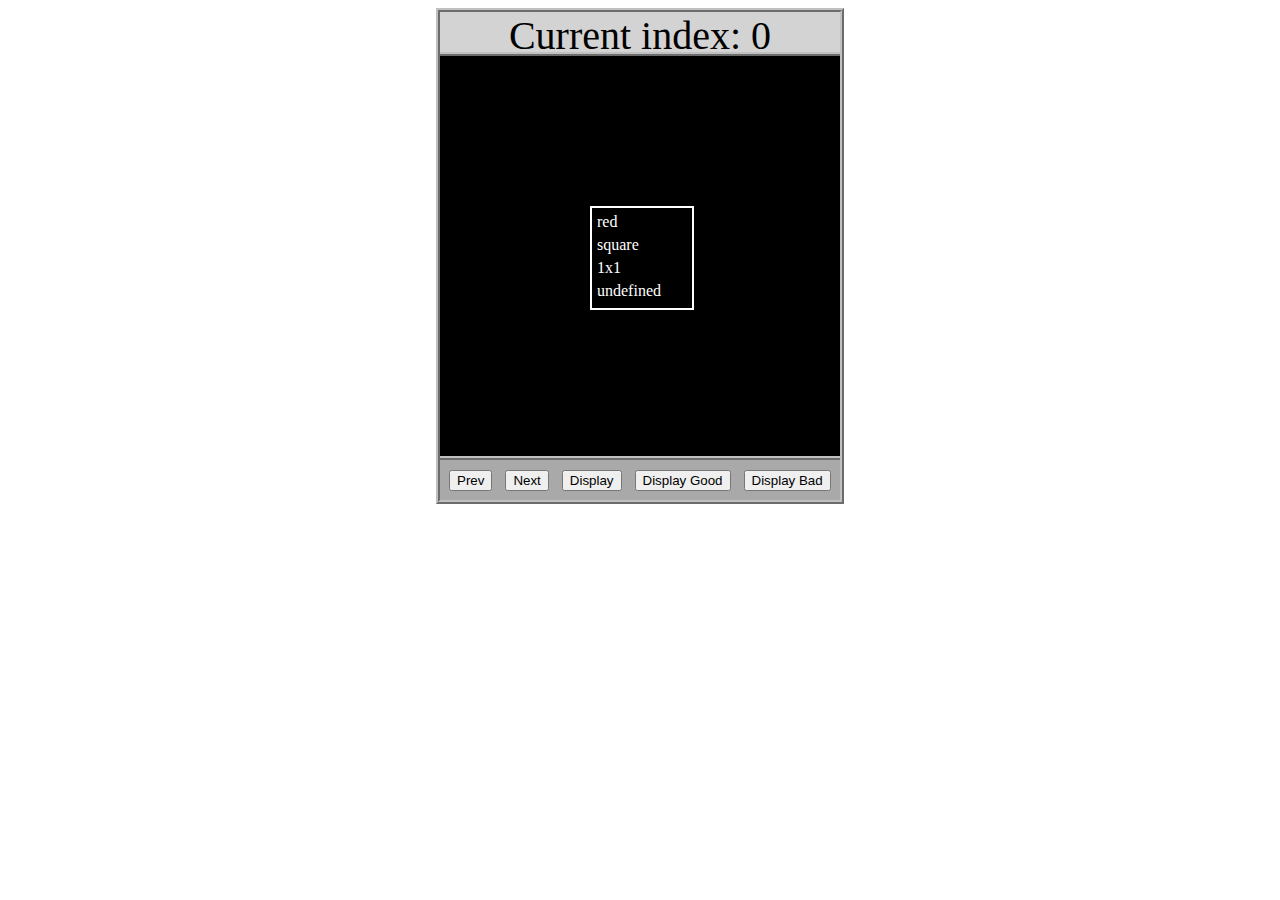
<file: asd-projects/data-shapes/index.html>
<!DOCTYPE html>
<html>
  <head>
    <meta charset="utf-8" />
    <meta name="viewport" content="width=device-width" />
    <title>Data Shapes</title>
    <link rel="stylesheet" href="index.css" />
    <script src="https://code.jquery.com/jquery-3.1.0.js"></script>
    <script src="index.js"></script>
  </head>
  <body>
    <div id="board">
      <div id="info-bar">Current index: 0</div>
      <div id="shape-container">
        <div id="shape"></div>
      </div>
      <div id="button-box">
        <button id="cycle-left">Prev</button>
        <button id="cycle-right">Next</button>
        <button id="execute1">Display</button>
        <button id="execute2">Display Good</button>
        <button id="execute3">Display Bad</button>
      </div>
    </div>
  </body>
</html>
</file>
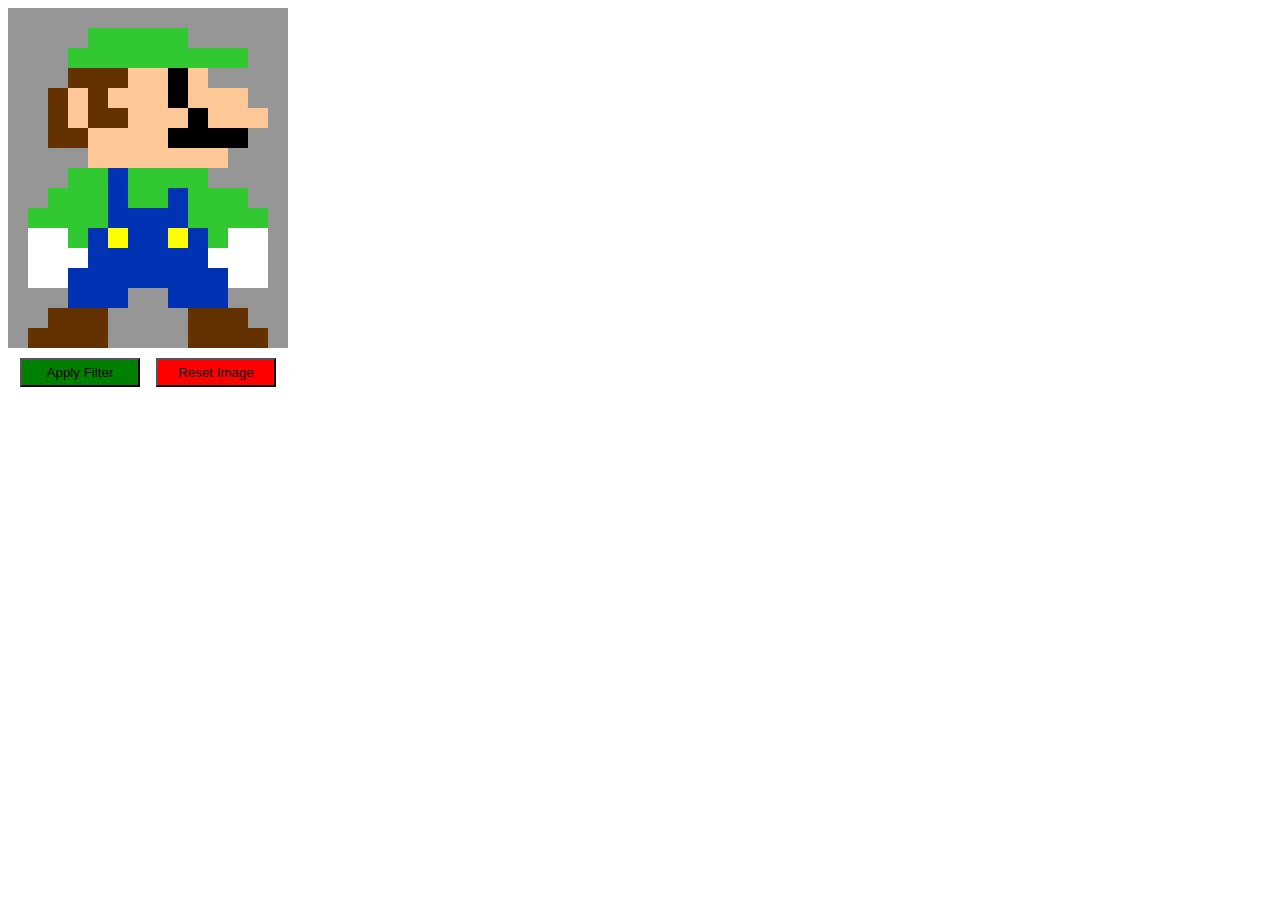
<file: asd-projects/image-filtering/index.html>
<!DOCTYPE html>
<html>
  <head>
    <script src="https://code.jquery.com/jquery-3.1.0.js"></script>
    <meta charset="utf-8" />
    <meta name="viewport" content="width=device-width" />
    <link rel="stylesheet" href="index.css" />
    <script src="image.js"></script>
    <script src="index.js"></script>
    <title>Image Filtering</title>
  </head>
  <body>
    <div id="display"></div>
    <div id="button-box">
      <button id="apply">Apply Filter</button>
      <button id="reset">Reset Image</button>
    </div>
  </body>
</html>
</file>
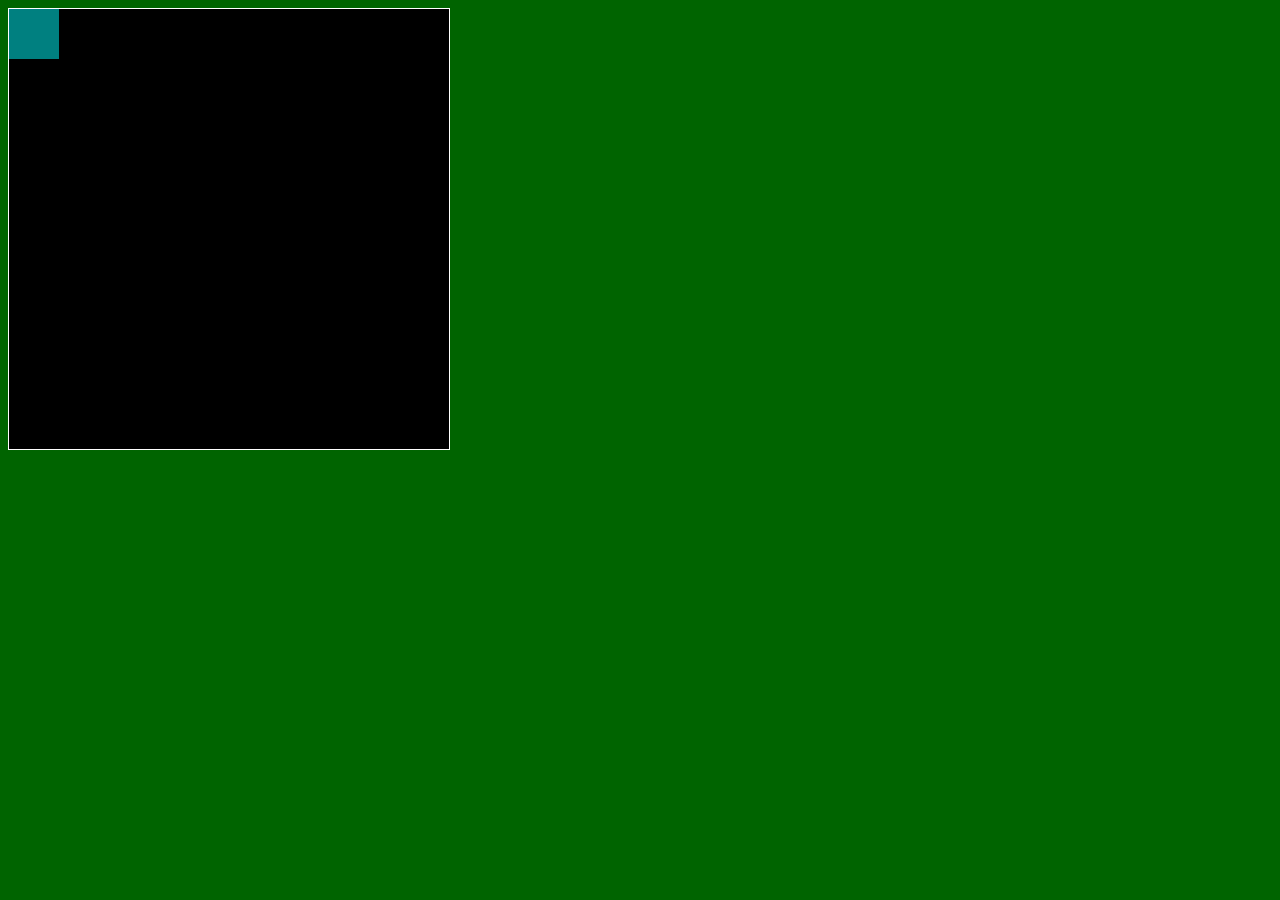
<file: asd-projects/pong/index.html>
<!DOCTYPE html>
<html>
  <head>
    <title>Title</title>
    <!-- Load CSS files -->
    <link rel="stylesheet" type="text/css" href="index.css">
    
    <!-- Load JavaScript files -->
    <script src="jquery.min.js"></script>
    <script src="index.js"></script>
  </head>
  
  <body>
    <div id='board'>
      <div id='gameItem'></div>
    </div>
  </body>
</html>
</file>
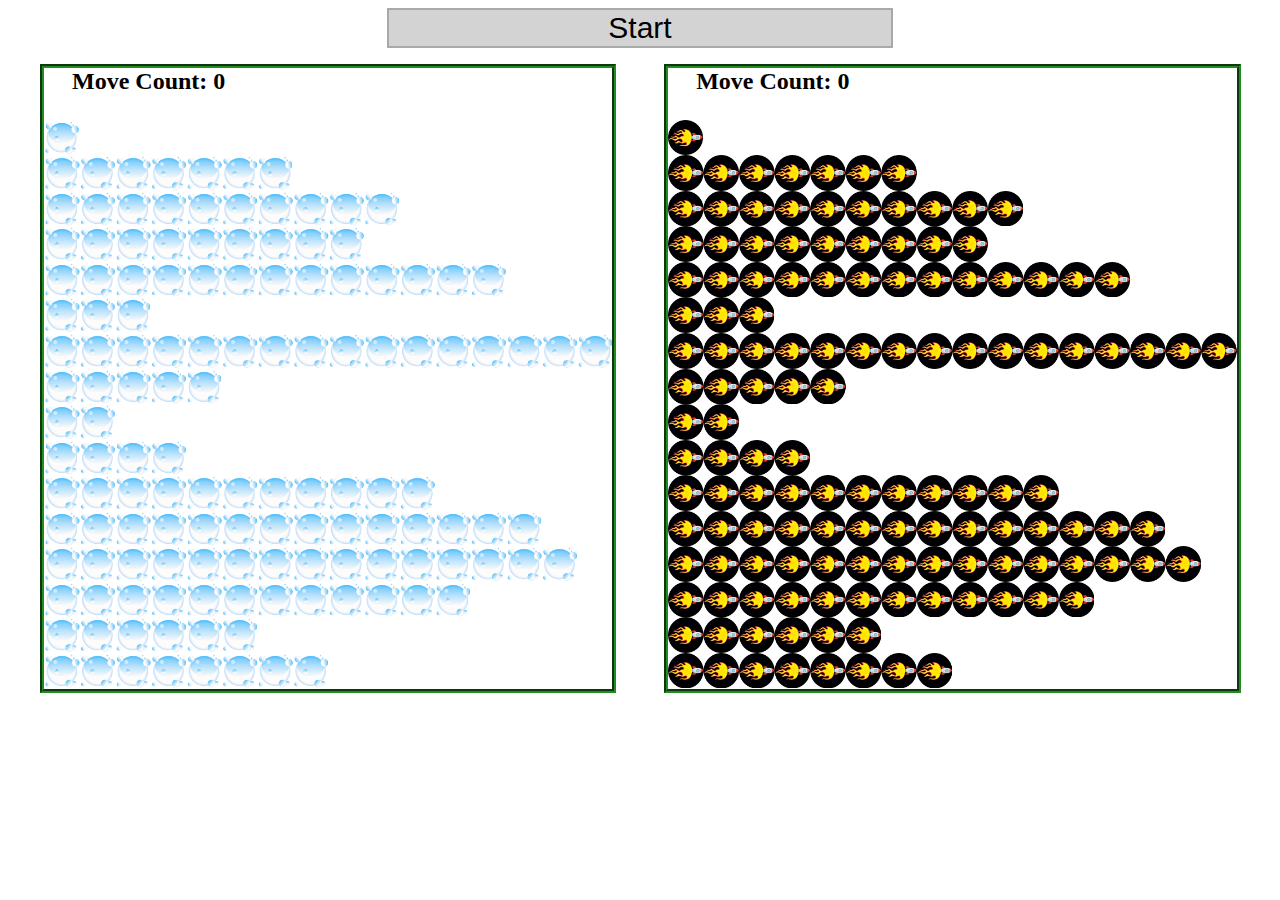
<file: asd-projects/sorting/index.html>
<!DOCTYPE html>
<html>
<head>
    <script src="https://code.jquery.com/jquery-3.1.0.js"></script>    
    <meta charset="utf-8">
    <meta name="viewport" content="width=device-width">
    <link rel="stylesheet" href="index.css">
    <script src="setup.js"></script>
    <script src="index.js"></script>
    <script src="run.js"></script>
    <title>Sorting</title>
</head>
<body>
    <div id="fullContainer">
        <div id="buttonContainer">
          <button id="goButton">Start</button>
        </div>
        <div id="sortContainer">
            <div class="subContainer" id="bubbleArea">
                <h2 id="bubbleCounter">Move Count: 0</h2>
                <div id="displayBubble">

                </div>
            </div>

            <div class="subContainer" id="quickArea">
                <h2 id="quickCounter">Move Count: 0</h2>
                <div id="displayQuick">

                </div>
            </div>
        </div>
    </div>
</body>
</html>
</file>
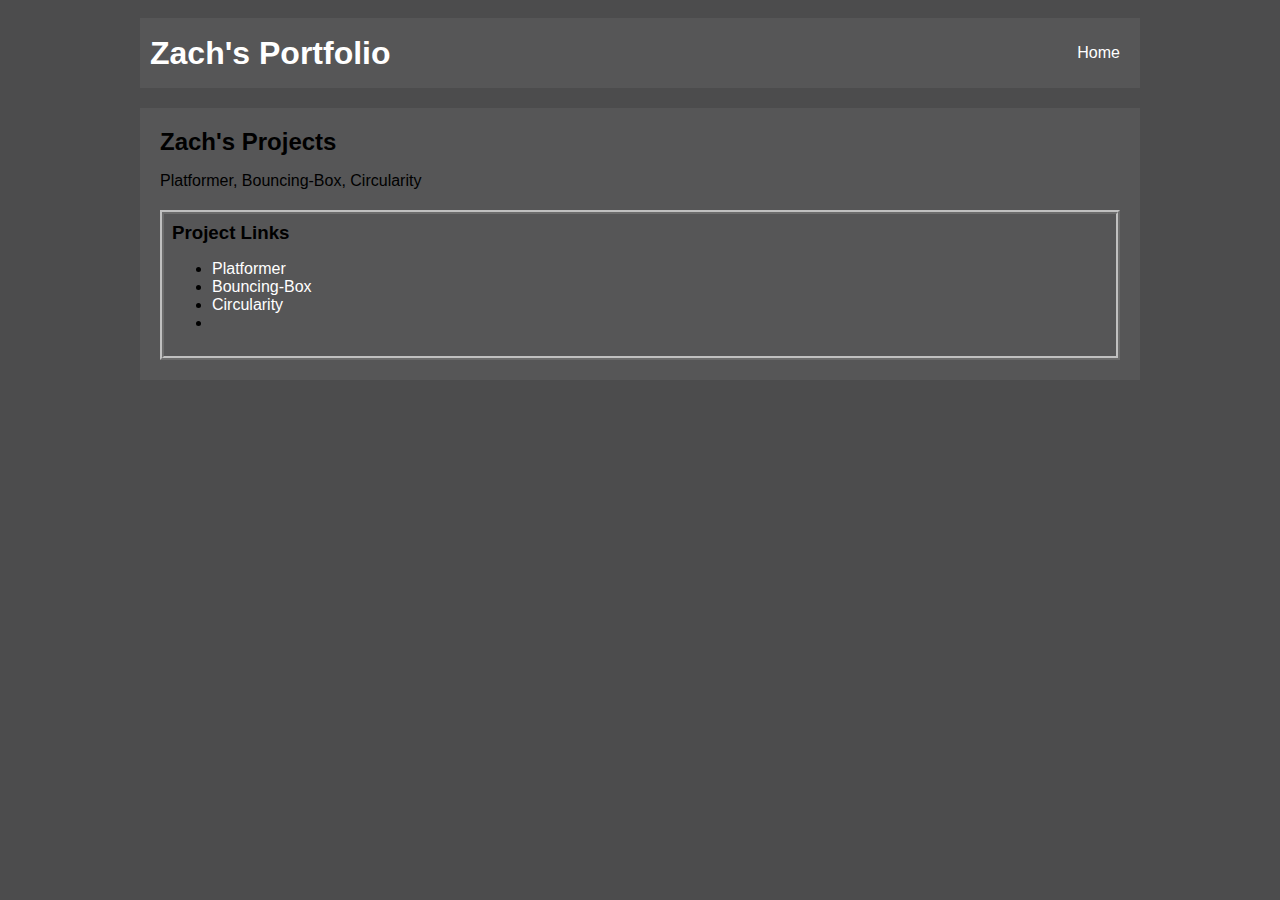
<file: portfolio.html>
<html>
  <head>
    <title>Zach's Portfolio</title>
    <link rel="stylesheet" href="style.css" />
  </head>

  <body>

    <div id="all-contents">
      
      <nav>
       <h1>Zach's Portfolio</h1>
       <ul id="nav-ul">
        <li class="nav-li">
          <a href="index.html">Home</a>
        </li>
       </ul>
      </nav>

      <main>
      

      <div class="content">
        <h2>Zach's Projects</h2>
        <p>Platformer, Bouncing-Box, Circularity</p>

        <div id="interests">
          <h3>Project Links</h3>
          <ul>
          <li>
            <a href="fsd-projects/platformer/">Platformer</a>
          </li>
          <li>
            <a href="fsd-projects/bouncing-box/">Bouncing-Box</a>
          </li>
          <li>
            <a href="fsd-projects/circularity/">Circularity</a>
          </li>
          <li>
            
          </li>
          </ul>

        </div>
      </div>

      </main>

    </div>
  </body>
</html>
</file>
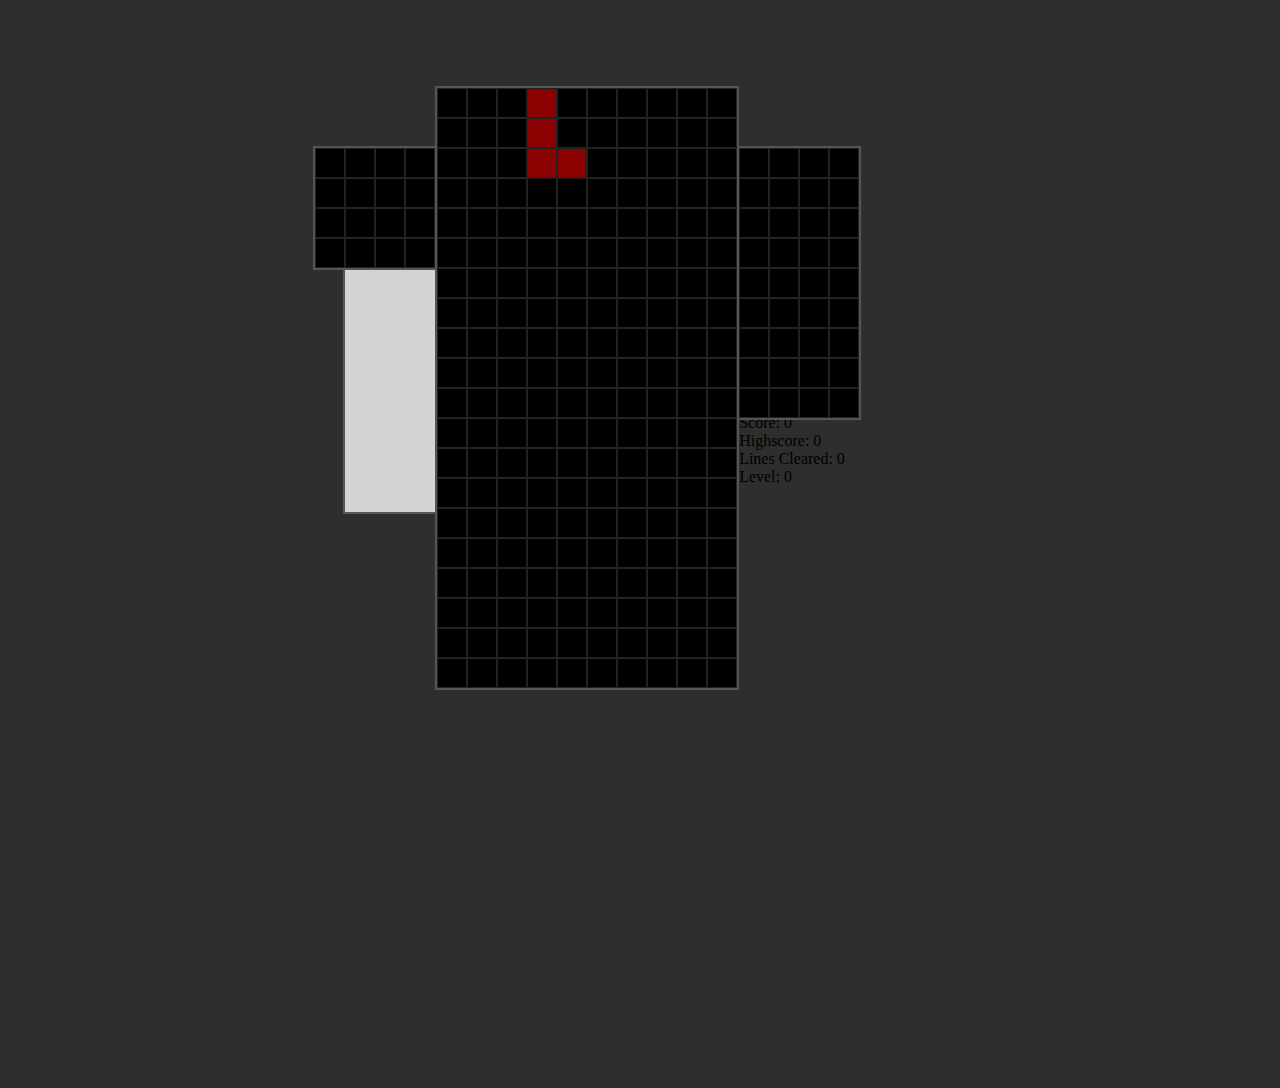
<file: tetris/tetris.html>
<!DOCTYPE html>
<html>
<head>
    <title>Tetris</title>
    <link rel="stylesheet" href="tetris.css" />
        <script src="tetris.js"></script>
        <style>
            body {
                overflow-y: hidden;
                overflow-x: auto;
            }
        </style>
</head>
<body>
    <div id="all-contents">
        <div id="menu"></div>
        <div id="body"></div>
        <div id="holdBoard"></div>
        <div id="nextBoard"></div>
    </div>
    <div class="content">
    <div id="score">Score: 0</div>
    <div id="highScore">Highscore: 0</div>
    <div id="linesCleared">Lines Cleared: 0</div>
     <div id="level">Level: 0</div>
    </div>
</body>
<!--<aside>
    <div id="holdBoard"></div>
    <div id="nextBoard"></div>
</aside>-->
</html>
</file>
<file: asd-projects/data-shapes/index.css>
#board {
  width: 400px;
  margin: auto;
  border: silver ridge 4px;
}

#info-bar {
  width: 400px;
  height: 40px;
  background: lightgray;
  font-size: 40px;
  text-align: center;
}

#shape-container {
  width: 400px;
  height: 400px;
  background: black;
  border-top: silver ridge 4px;
  border-bottom: silver ridge 4px;
}

#button-box {
  width: 400px;
  height: 40px;
  background: darkgray;
}

#shape {
  color: white;
  width: 100px;
  height: 100px;
  position: relative;
  top: 150px;
  left: 150px;
  border: white solid 2px;
  display: block;
}

button {
  width: auto;
  height: auto;
  margin: auto;
  margin-top: 10px;
  margin-left: 9px;
}

p {
  margin: 5px;
}
</file>
<file: asd-projects/image-filtering/index.css>
.square {
  width: 20px;
  height: 20px;
  position: absolute;
}

body > div {
  position: relative;
}

#button-box {
  position: relative;
  top: 350px;
}

button {
  width: 120px;
  padding: 5px;
  margin-left: 12px;
}

#apply {
  background: green;
}

#reset {
  background: red;
}
</file>
<file: asd-projects/pong/index.css>
body {
  background-color: darkgreen;
}

#board {
  width: 440px;
  height: 440px;
  border: 1px solid white;
  background-color: black;
  position: relative;
}

#gameItem {
  background-color: teal;
  width: 50px;
  height: 50px;
  position: absolute;
/*   left: 100px; */  /* Uncomment if you want to set a "starting" position */
/*   top: 100px;  */  /* Uncomment if you want to set a "starting" position */
}
</file>
<file: asd-projects/sorting/index.css>
#fullContainer {
    width:100%;
}
#buttonContainer {
    margin:auto;
    width: 40%;
}
#goButton {
    margin: auto;
    width: 100%;
    border: 2px darkgray double;
    background: lightgray;
    font-size: 30px;
}
#sortContainer {
    display: table;
    margin: 0 auto;
    width: 100%;
}
.subContainer {
    display: inline-block;
    width:45%;
    border: 4px forestgreen groove;
    margin-top: 1.25%;
}
#bubbleArea {
    margin-left: 2.5%;
}
#quickArea {
    margin-left: 3.75%;
}
.subContainer > h2 {
    margin-left: 5%;
    height: 32px;
    margin-top: 0;
}
.sortElement {
    background-position: center;
    background-repeat: repeat-x;
    position: absolute;
    left: 0px;
    margin: 0;
    padding: 0;
}
.subContainer > div {
    position: relative;
}
.bubbleElement {
    background: url('img/bubble.png');
    /*border: 2px aqua ridge;*/
}
.quickElement {
    background: url('img/quick.png');
    /*border: 2px firebrick ridge;*/
}
</file>
<file: style.css>
body {
    background: rgb(76, 76, 77);
    color: rgb (45, 45, 45);
    padding: 10px;
    font-family: Arial, sans-serif;
}

#all-contents {
    max-width: 1000px;
    margin: auto;
}


nav {
    background: rgb(86, 86, 87);
    margin: 0 auto;
    display: flex;
    padding: 10px;
}

h1 {
    display: flex;
    align-items: center;
    color: white;
    flex: 1;
    margin: 0;
}

nav-ul {
    list-style-type: none;
    margin: 0;
    padding: 0;
    display: flex;
}

.nav-li {
    display: inline-block;
    padding: 0 10px;
}

a {text-decoration: none;
   color: #fff;
}

main {
    background: rgb(86, 86, 87);
    display: flex;
    margin-top: 20px;
}

.sidebar {
    margin-right: 25px;
    padding: 10px;
}

.sidebar-img {
    width: 200px;
}

.content {
    flex: 1;
    padding: 20px;
}

#interests {
    border: 4px silver ridge;
    padding: 8px;
    margin-top: 20px;
}

h2, h3 {
    margin: 0px;
}
</file>
<file: tetris/tetris.css>
body {
  margin: 0;
  background-color: #2e2e2e; /* dark grey */
  display: flex;
  justify-content: center;
  align-items: center;
  height: 100vh;
}
#content {
  position: relative;
  left: 100px;
  width: 120px;
  height: 120px;
  background: green;
  border: 2px solid #555;
}
#body {
  position: relative;
  width: 300px;
  height: 600px;
  background: #000000;
  border: 2px solid #555;
}
#holdBoard {
  position: relative;
  right: 122px;
  bottom: 544px;
  width: 120px;
  height: 120px;
  background: #000000;
  border: 2px solid #555;
}
#nextBoard {
  position: relative;
  left: 302px;
  bottom: 668px;
  width: 120px;
  height: 270px;
  background: #000000;
  border: 2px solid #555;
}
#allContents {
    max-width: 400px;
    margin: auto;
}
#menu {
  position: relative;
  right: 92px;
  top: 428px;
  width: 90px;
  height: 270px;
  background: lightgray;
  border: 2px solid #555;
}
.cell {
  position: absolute;
  width: 30px;
  height: 30px;
  box-sizing: border-box;
  border: 1px solid #222;
}
.cell.filled {
  background: white;
}
.cell.active {
  background: darkred;
}
.cell.next {
  background: darkgreen;
}
.cell.inActive {
  background: green;
}
.cell.ghost {
  background: white;
  opacity: 0.3;
}
#scoreBoard {
    color: lightgray;
    margin: 0 auto;
    width: 100%;
    bottom: 50;
}
</file>
